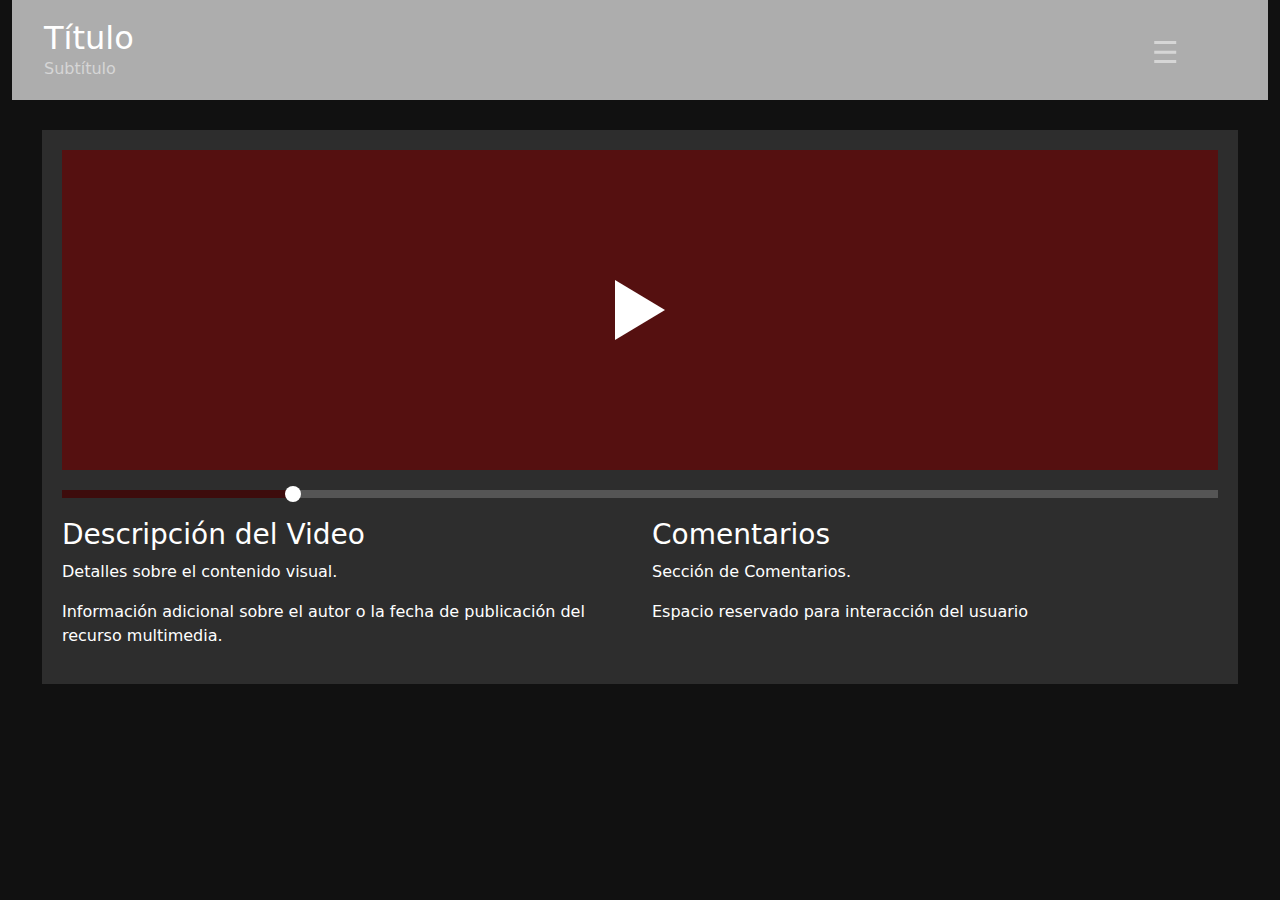
<file: index4.html>
<!doctype html>
<html lang="es">

<head>
    <meta charset="utf-8">
    <meta name="viewport" content="width=device-width, initial-scale=1">
    <title>maqueta prototipo</title>

    <link href="https://cdn.jsdelivr.net/npm/bootstrap@5.3.0/dist/css/bootstrap.min.css" rel="stylesheet">
    <link rel="stylesheet" href="css/style4.css">
</head>

<body class="pagina4">
    <div class="container-fluid">

    <!-- HEADER -->

            <div class="col-md-6">
            </div>
            <div class="hamburguesa" onclick="toggleMenu()">☰</div>

            <div id="menuHamburguesa" class="menu-desplegable">
                <div class="botonGris">
                    <a href="index.html">1</a>
                </div>
                <div class="botonGris">
                    <a href="index2.html">2</a>
                </div>
                <div class="botonGris">
                    <a href="index3.html">3</a>
                </div>
                <div class="botonGris">
                    <a href="index4.html">4</a>
                </div>
                <div class="botonGris">
                    <a href="index5.html">5</a>
                </div>
                <div class="botonGris">
                    <a href="index6.html">6</a>
                </div>
                <div class="botonGris">
                    <a href="index7.html">7</a>
                </div>
                <div class="botonGris">
                    <a href="index8.html">8</a>
                </div>
                <div class="botonNaranja">
                    <a href="index9.html">9</a>
                </div>
            </div>

    
    <div class="container-fluid">
        <div class="row menu align-items-center">
            <div class="col-12">
                <h2 class="text-white m-0">Título</h2>
                <p class="text-white-50 m-0">Subtítulo</p>
            </div>
        </div>
        <div class="row cuerpo">
            <div class="col-12 contenido-principal">

                <div class="cuadro-rojo" style="width:100%; height:320px; position:relative; margin-bottom:20px;">

                    <div style="
                    width:0;
                    height:0;
                    border-top:30px solid transparent;
                    border-bottom:30px solid transparent;
                    border-left:50px solid white;
                    position:absolute;
                    top:50%;
                    left:50%;
                    transform:translate(-50%, -50%);
                "></div>

                </div>
                <div style="
                width:100%;
                height:8px;
                background:#555;
                margin-bottom:20px;
                position:relative;
            ">
                    <div style="
                    width:20%;
                    height:100%;
                    background:#3d0c0c;
                "></div>

                    <div style="
                    width:16px;
                    height:16px;
                    background:white;
                    border-radius:50%;
                    position:absolute;
                    left:20%;
                    top:50%;
                    transform:translate(-50%, -50%);
                "></div>
                </div>

                <div class="row">
                    <div class="col-6">
                        <h3 class="text-white">Descripción del Video</h3>
                        <p class="text-white">Detalles sobre el contenido visual.</p>
                        <p class="text-white">Información adicional sobre el autor o la fecha de publicación del
                            recurso
                            multimedia.</p>
                    </div>

                    <div class="col-6">
                        <h3 class="text-white">Comentarios </h3>
                        <p class="text-white">Sección de Comentarios.</p>
                        <p class="text-white">Espacio reservado para interacción del usuario</p>
                    </div>
                </div>

            </div>
        </div>

        <script src="js/script.js"></script>
        <script src="https://cdn.jsdelivr.net/npm/bootstrap@5.3.8/dist/js/bootstrap.bundle.min.js"
            integrity="sha384-FKyoEForCGlyvwx9Hj09JcYn3nv7wiPVlz7YYwJrWVcXK/BmnVDxM+D2scQbITxI"
            crossorigin="anonymous"></script>

    </div>
</body>

</html>
</file>
<file: css/style4.css>
body {
    background-color: #1a1a1a;
}
/* ================= HEADER ================= */

a {
    text-decoration: none;
    color: black;
}

    /*=================MENU HAMBURGUESA ==================== */

    .hamburguesa {
        color: rgb(214, 214, 214);
        font-size: 30px;
        cursor: pointer;
        padding: 0px;
        position: fixed;
        top: 30px;
        left: 90%;
        font-size: 30px;
        z-index: 1000;
    }


.menu-desplegable {
        position: fixed;
        top: 0;
        right: -250px;
        width: 250px;
        height: 100%;
        flex-direction: column;
        padding-top: 60px;
        transition: right 0.3s ease;
        display: flex;
        z-index: 1000;

    }

.menu-desplegable.activo {
        right: 0;
    }

.botonGris {
        background-color: #dcdcdc;
        height: 40px;
        width: 40px;
        border-radius: 50%;

        display: flex;
        align-items: center;
        justify-content: center;
        font-weight: bolder;
    }

.botonNaranja {
        background-color: #f5a623;
        height: 40px;
        width: 40px;
        border-radius: 50%;

        display: flex;
        align-items: center;
        justify-content: center;
        font-weight: bolder;
    }

.menu-desplegable .botonGris,
.menu-desplegable .botonNaranja {
        width: 100%;
        border-radius: 50px;
    }

    /* Espaciado botones */
.menu .col-md-2,
.menu .col-md-1 {
        margin-right: 20px;
    }

.menu {
    background-color: #adadad;
    height: 100px;
    padding: 0 20px;
}

.logo {
    background-color: #3d0c0c;
    height: 60px;
    width: 100%;
    display: flex;
    justify-content: center;
    align-items: center;
    color: white;
    font-size: 1.2rem;
    font-weight: bold;
}

.botonrojo {
    background-color: #551010;
    height: 30px;
    width: 80%;
    margin: 0 auto;
    display: flex;
    justify-content: center;
    align-items: center;
    color: white;
    font-size: 1.2rem;
}

.cuerpo {
    padding: 30px;
}

.contenido-principal {
    background-color: #2d2d2d;
    padding: 20px;
    min-height: 500px;
}

.sidebar {
    background-color: #3d3d3d;
    padding: 20px;
}

.tarjeta {
    margin-bottom: 40px;
}

.cuadro-rojo {
    background-color: #3d0c0c;
    width: 60%;
    height: 150px;
    margin-bottom: 15px;
}

.cuadro-rojo {
    background-color: #551010;
    width: 40%;
    height: 120px;
    margin-bottom: 15px;
}

body {
    background: #111;
}
</file>
